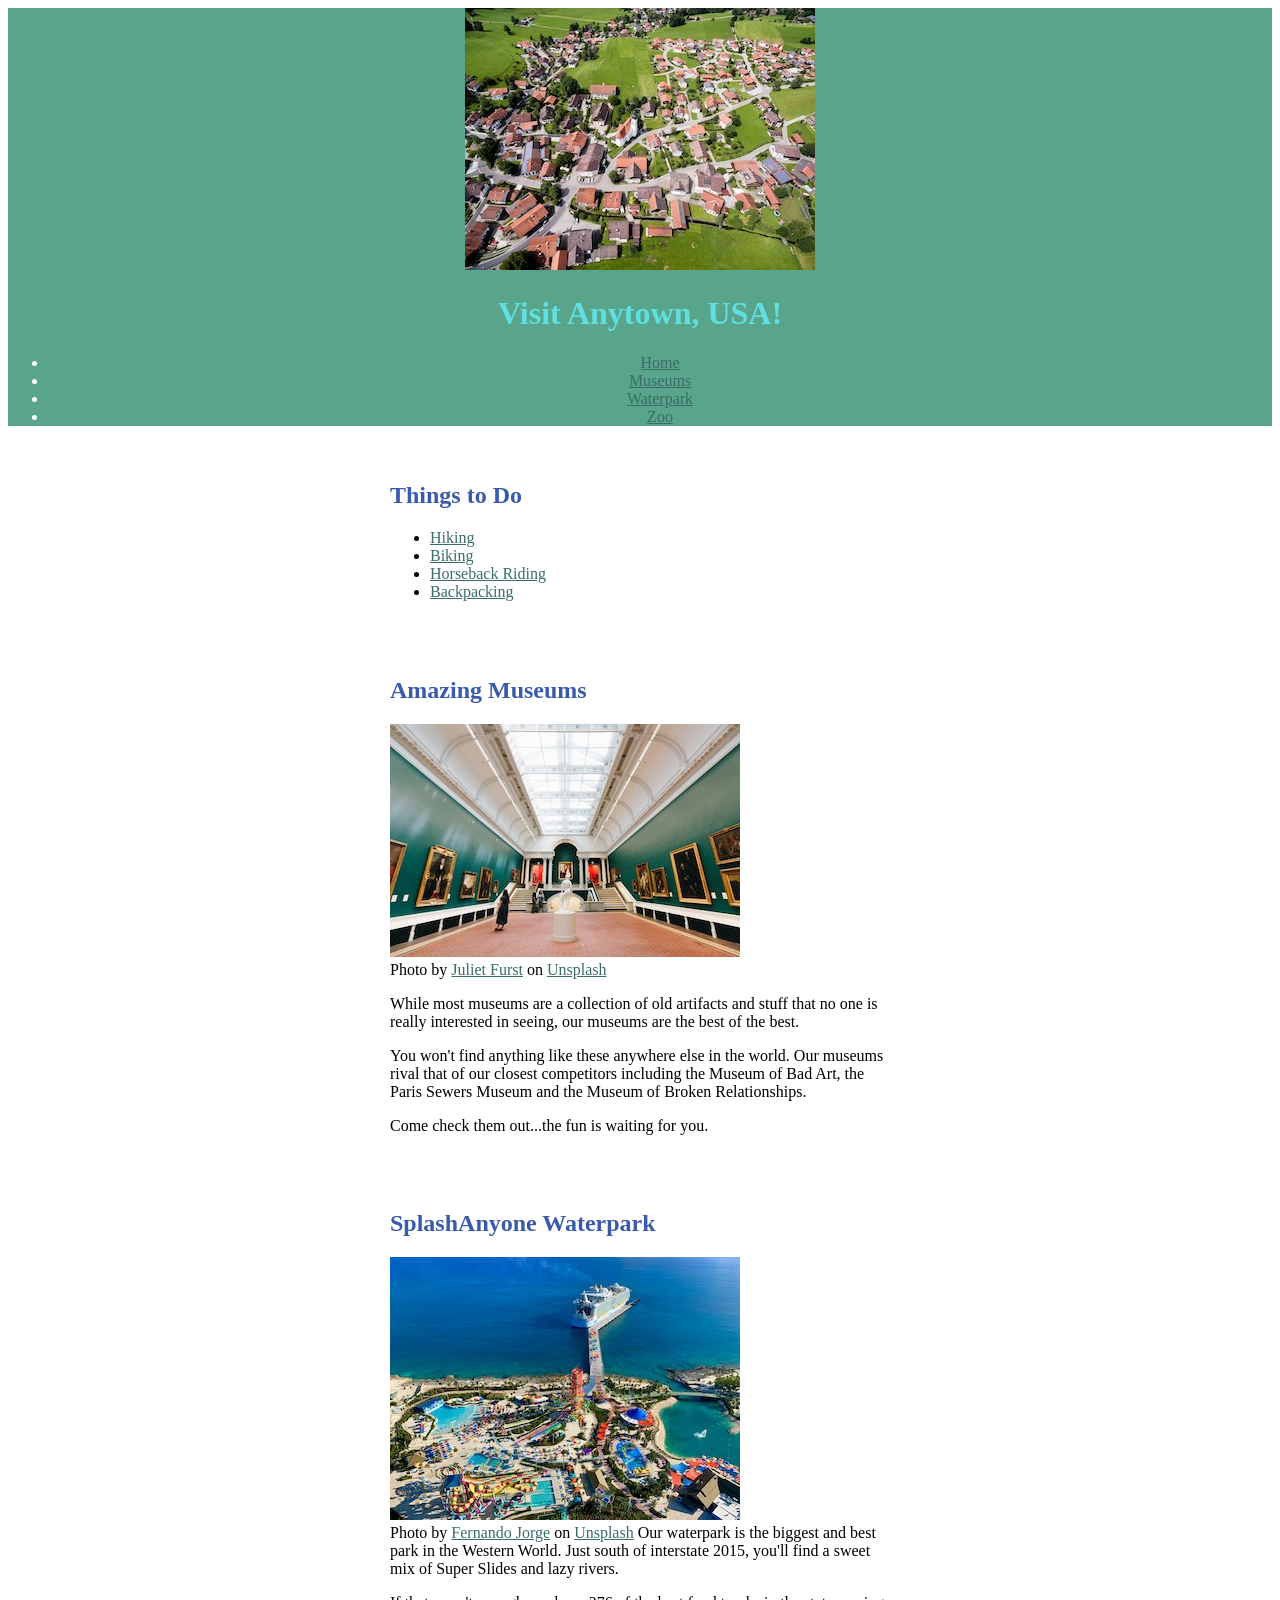
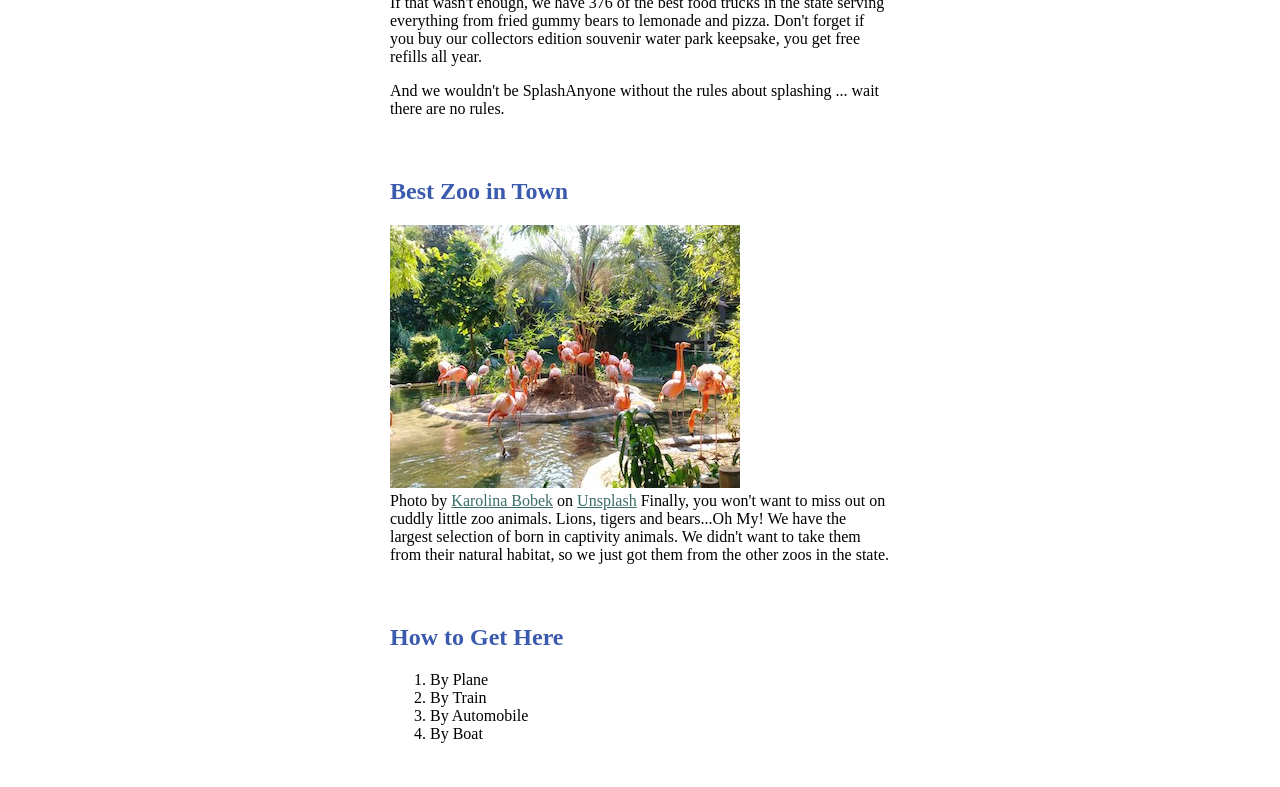
<file: myNewWebsite5(*3*)/index.html>
<!DOCTYPE html>
    <html>
        <head>
            <meta charset="utf-8">
            <link rel="stylesheet" href="styles.css">
            <title>Anytown USA</title>
        </head>

    <body>
        <header>
            <img src="images+things/anytown.jpg">
            <h1>Visit Anytown, USA!</h1>
            <ul>
                <li><a href="index.html">Home</a></li>
                <li><a href="museum.html">Museums</a></li>
                <li><a href="waterpark.html">Waterpark</a></li>
                <li><a href="zoo.html">Zoo</a></li>
              </ul>
          </header>

        <article>
            <h2>Things to Do</h2>
            <ul>
                <li><a href="#" target="blank">Hiking</a></li>
                <li><a href="#" target="blank">Biking</a></li>
                <li><a href="#" target="blank">Horseback Riding</a></li>
                <li><a href="#" target="blank">Backpacking</a></li>
              </ul>
        </article>
        <article>
            <h2>Amazing Museums</h2>
            <img src="images+things/museum.jpg">
            <br>
            Photo by <a href="https://unsplash.com/@julietfurst?utm_content=creditCopyText&utm_medium=referral&utm_source=unsplash">Juliet Furst</a> on <a href="https://unsplash.com/photos/people-sitting-on-chair-inside-building-vjniDz-rmpY?utm_content=creditCopyText&utm_medium=referral&utm_source=unsplash">Unsplash</a>
            <p>While most museums are a collection of old artifacts and stuff that no one is really interested in seeing, our museums are the best of the best.</p>
            <p>You won't find anything like these anywhere else in the world. Our museums rival that of our closest competitors including the Museum of Bad Art, the Paris Sewers Museum and the Museum of Broken Relationships.</p>
            <p>Come check them out...the fun is waiting for you.</p>
        </article>
        <article>
            <h2>SplashAnyone Waterpark</h2>
            <img src="images+things/waterpark.jpg">
            <br>
            Photo by <a href="https://unsplash.com/@fx24?utm_content=creditCopyText&utm_medium=referral&utm_source=unsplash">Fernando Jorge</a> on <a href="https://unsplash.com/photos/birds-eye-photography-of-structures-EoQzRoLFkrw?utm_content=creditCopyText&utm_medium=referral&utm_source=unsplash">Unsplash</a>

            Our waterpark is the biggest and best park in the Western World. Just south of interstate 2015, you'll find a sweet mix of Super Slides and lazy rivers.</p>
            If that wasn't enough, we have 376 of the best food trucks in the state serving everything from fried gummy bears to lemonade and pizza. Don't forget if you buy our collectors edition souvenir water park keepsake, you get free refills all year.</p>
            And we wouldn't be SplashAnyone without the rules about splashing ... wait there are no rules.
        </article>
        <article>
            <h2>Best Zoo in Town</h2>
            <img src="images+things/zoo.jpg">
            <br>
            Photo by <a href="https://unsplash.com/@karolinabobek?utm_content=creditCopyText&utm_medium=referral&utm_source=unsplash">Karolina Bobek</a> on <a href="https://unsplash.com/photos/flamingo-on-pond-Mj-RPjCIVvg?utm_content=creditCopyText&utm_medium=referral&utm_source=unsplash">Unsplash</a>

            Finally, you won't want to miss out on cuddly little zoo animals. Lions, tigers and bears...Oh My! We have the largest selection of born in captivity animals. We didn't want to take them from their natural habitat, so we just got them from the other zoos in the state.
        </article>
        <article>
        <h2>How to Get Here</h2>
            <ol>
                <li>By Plane</li>
                <li>By Train</li>
                <li>By Automobile</li>
                <li>By Boat</li>
            </ol>
        </article>
    </body>
    </html>
</file>
<file: myNewWebsite5(*3*)/styles.css>
h1 {
    color:rgb(96, 223, 225)
}

header {
    text-align: center;
    background: url('#');
    background-color: rgb(89, 165, 140);
    background-size: cover;
    color: rgb(255, 255, 255);
  }

a {
    color: rgb(57, 109, 102);
}

h2 {
    color:rgb(58, 90, 173)
}

.special {
    display: inline;
    padding: 0px 10px 0px 10px;
  }

  article {
    max-width: 500px;
    padding: 20px;
    margin: 0 auto;
  }

.whitelink {
  color: white;
}
</file>
